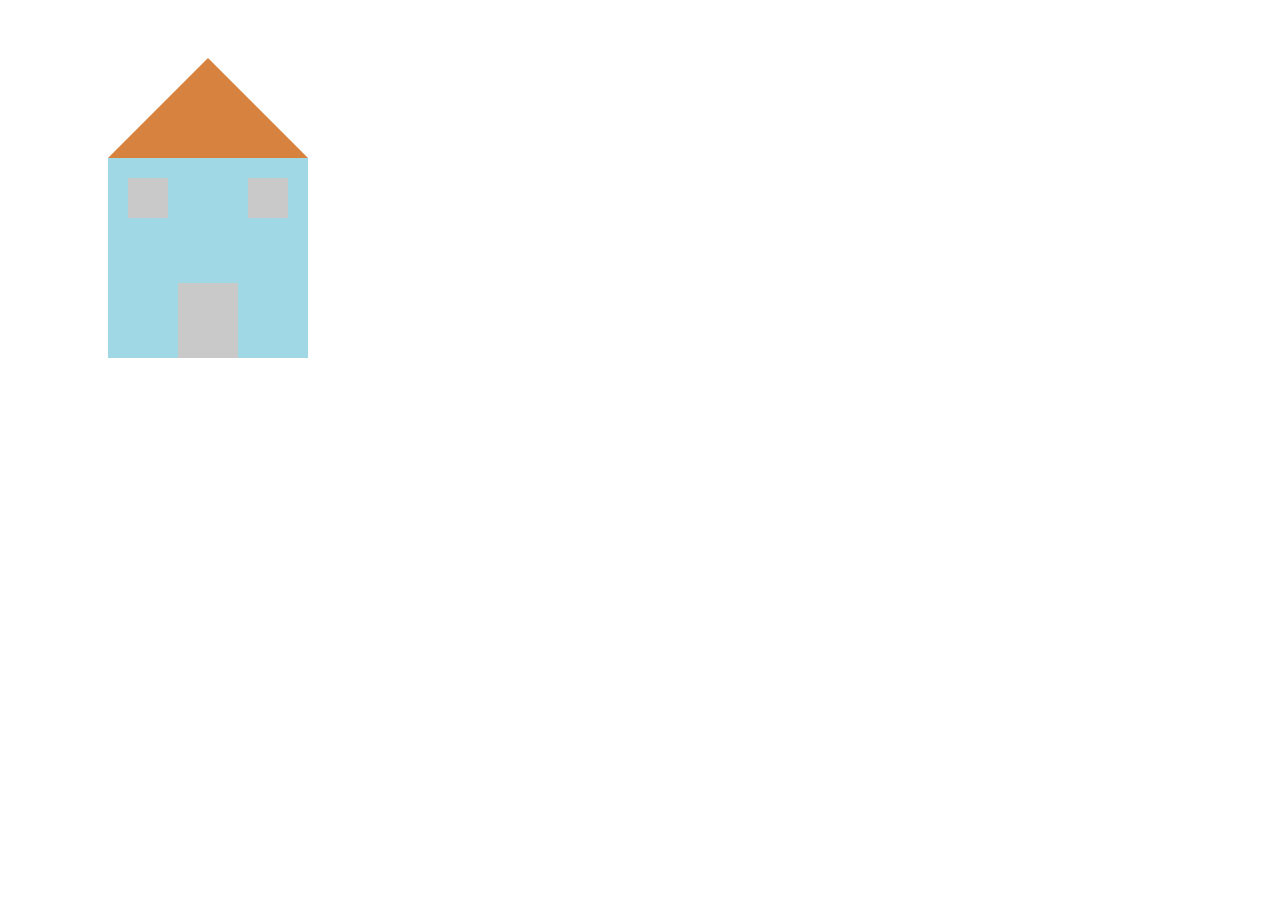
<file: index.html>
<!DOCTYPE html>
<html lang="fr" dir="ltr">
<head>
  <meta charset="utf-8">
  <title>CANVAS - Exercice 1</title>
</head>
<body>
  <canvas id="mon_canvas" width="400px" height="400px"></canvas> <!-- Propriétés imposés dans l'énoncé -->
  <script type="text/javascript">
    var c = document.getElementById("mon_canvas");
    var ctx = c.getContext("2d"); // contexte de design : ici 2D
    // propriétés pour le toit de la maison
    ctx.beginPath();        // Début du chemin
    ctx.moveTo(200,50);    // Le tracé part du point 100,100
    ctx.lineTo(100,150);  // Un segment est ajouté vers 200,200
    ctx.lineTo(300,150);   // Puis on trace jusqu'à 0,200
    ctx.closePath();
    ctx.fillStyle = '#d7823e';
    ctx.fill();
    // propriétés pour le carré de la maison
    ctx.beginPath();
    ctx.moveTo(100,150);
    ctx.lineTo(100,350);
    ctx.lineTo(300,350);
    ctx.lineTo(300,150);
    ctx.closePath();
    ctx.fillStyle = "#A1D8E6";
    ctx.fill();
    // propriétés pour la fenêtre de gauche
    ctx.beginPath();
    ctx.moveTo(120,170);
    ctx.lineTo(120,210);
    ctx.lineTo(160,210);
    ctx.lineTo(160,170);
    ctx.closePath();
    ctx.fillStyle = "#c9c9c9";
    ctx.fill();
    // propriétés pour la fenêtre de droite
    ctx.beginPath();
    ctx.moveTo(240,170);
    ctx.lineTo(240,210);
    ctx.lineTo(280,210);
    ctx.lineTo(280,170);
    ctx.closePath();
    ctx.fillStyle = "#c9c9c9";
    ctx.fill();
    // propriétés pour la porte
    ctx.beginPath();
    ctx.beginPath();
    ctx.moveTo(170,275);
    ctx.lineTo(170,350);
    ctx.lineTo(230,350);
    ctx.lineTo(230,275);
    ctx.closePath();
    ctx.fillStyle = "#c9c9c9";
    ctx.fill();
  </script>
</body>
</html>
</file>
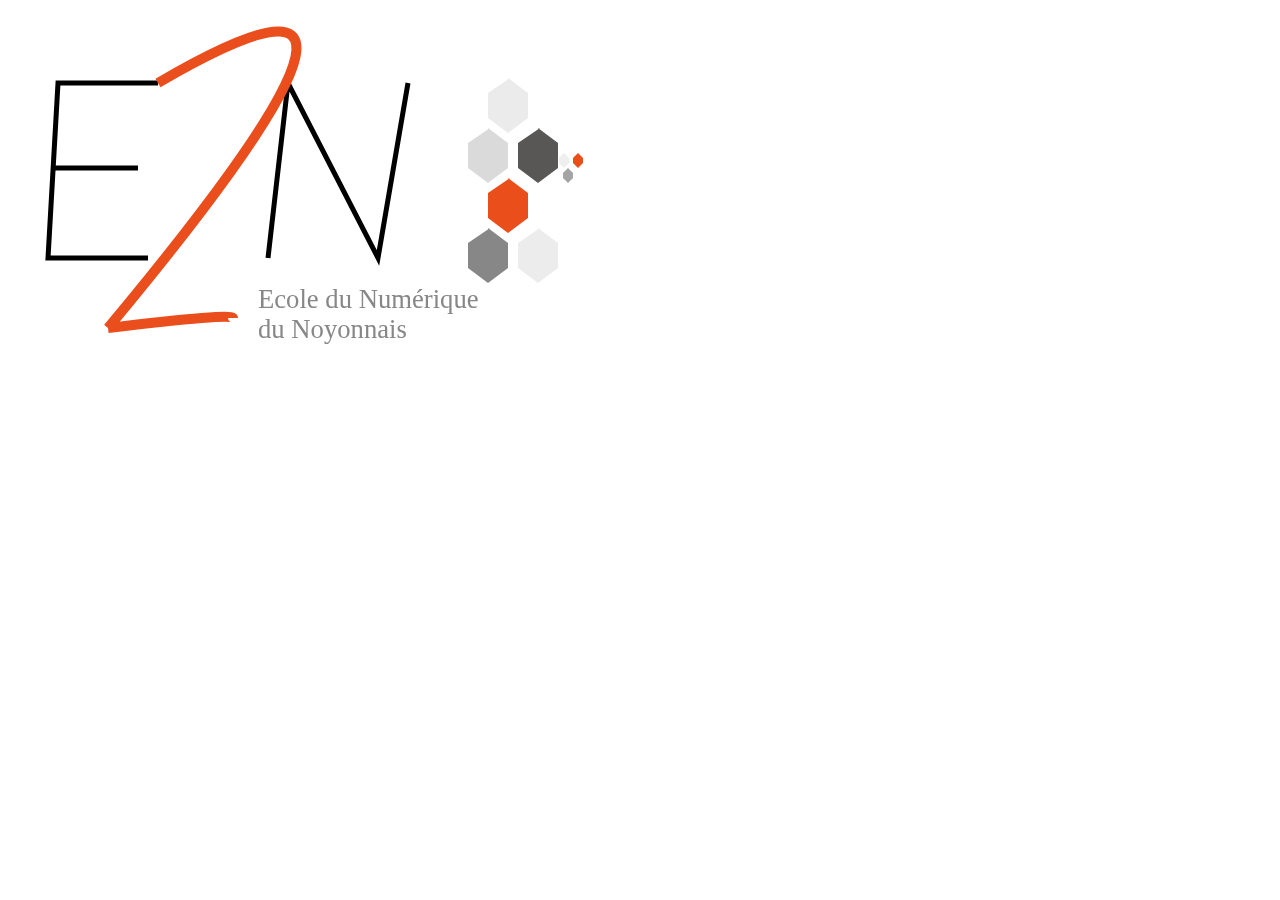
<file: Bonus/index.html>
<!DOCTYPE html>
<html>
  <head>
    <meta charset="utf-8">
    <title>Exercice bonus</title>
  </head>
  <body>
    <canvas id="E2N" width="2000" height="500">
    </canvas>
    <script>
    var c = document.getElementById('E2N');
    var ctx = c.getContext('2d');
    // Lettre
    ctx.beginPath();
    // E
    ctx.moveTo(150,75);
    ctx.lineTo(50,75);
    ctx.lineTo(40,250)
    ctx.lineTo(140,250);
    ctx.moveTo(45,160);
    ctx.lineTo(130,160);
    // N
    ctx.moveTo(260,250);
    ctx.lineTo(280,75);
    ctx.lineTo(370,250);
    ctx.lineTo(400,75);
    ctx.lineWidth="5";
    ctx.strokeStyle="black";
    ctx.stroke();
    // 2
    ctx.beginPath();
    ctx.lineWidth="10";
    ctx.strokeStyle="#ea4e1d";
    ctx.moveTo(150,75);
    ctx.quadraticCurveTo(450,-100,100,320);
    ctx.moveTo(100,320);
    ctx.quadraticCurveTo(225,305,225,310);
    ctx.stroke();
    // Hexagone 1
    ctx.beginPath();
    ctx.moveTo(500,70);
    ctx.lineTo(520,85);
    ctx.lineTo(520,110);
    ctx.lineTo(500,125);
    ctx.lineTo(480,110);
    ctx.lineTo(480,85);
    ctx.lineTo(502,70);
    ctx.lineWidth="5";
    ctx.fillStyle="rgb(235,235,235)";
    ctx.fill();
    // Hexagone 2
    ctx.beginPath();
    ctx.moveTo(480,120);
    ctx.lineTo(500,135);
    ctx.lineTo(500,160);
    ctx.lineTo(480,175);
    ctx.lineTo(460,160);
    ctx.lineTo(460,135);
    ctx.lineTo(482,120);
    ctx.fillStyle="rgb(219,218,219)";
    ctx.fill();
    // Hexagone 3
    ctx.beginPath();
    ctx.moveTo(530,120);
    ctx.lineTo(550,135);
    ctx.lineTo(550,160);
    ctx.lineTo(530,175);
    ctx.lineTo(510,160);
    ctx.lineTo(510,135);
    ctx.lineTo(532,120);
    ctx.fillStyle="rgb(89,86,86)";
    ctx.fill();
    // Hexagone 4
    ctx.beginPath();
    ctx.moveTo(500,170);
    ctx.lineTo(520,185);
    ctx.lineTo(520,210);
    ctx.lineTo(500,225);
    ctx.lineTo(480,210);
    ctx.lineTo(480,185);
    ctx.lineTo(502,170);
    ctx.fillStyle="rgb(234,78,26)";
    ctx.fill();
    // Hexagone 5
    ctx.beginPath();
    ctx.moveTo(480,220);
    ctx.lineTo(500,235);
    ctx.lineTo(500,260);
    ctx.lineTo(480,275);
    ctx.lineTo(460,260);
    ctx.lineTo(460,235);
    ctx.lineTo(482,220);
    ctx.fillStyle="rgb(135,135,135)";
    ctx.fill();
    // Hexagone
    ctx.beginPath();
    ctx.moveTo(530,220);
    ctx.lineTo(550,235);
    ctx.lineTo(550,260);
    ctx.lineTo(530,275);
    ctx.lineTo(510,260);
    ctx.lineTo(510,235);
    ctx.lineTo(532,220);
    ctx.fillStyle="rgb(236,236,236)";
    ctx.fill();
    ctx.beginPath();
    ctx.moveTo(560,160);
    ctx.lineTo(565,165);
    ctx.lineTo(565,170);
    ctx.lineTo(560,175);
    ctx.lineTo(555,170);
    ctx.lineTo(555,165);
    ctx.lineTo(560,160)
    ctx.lineWidth = 1;
    ctx.fillStyle="rgb(164,164,164)";
    ctx.fill();
    ctx.beginPath();
    ctx.moveTo(556,145);
    ctx.lineTo(561,150);
    ctx.lineTo(561,155);
    ctx.lineTo(556,160);
    ctx.lineTo(551,155);
    ctx.lineTo(551,150);
    ctx.lineTo(556,145)
    ctx.lineWidth = 1;
    ctx.fillStyle="rgb(239,239,239)";
    ctx.fill();
    ctx.beginPath();
    ctx.moveTo(570,145);
    ctx.lineTo(575,150);
    ctx.lineTo(575,155);
    ctx.lineTo(570,160);
    ctx.lineTo(565,155);
    ctx.lineTo(565,150);
    ctx.lineTo(570,145)
    ctx.lineWidth = 1;
    ctx.fillStyle="rgb(234,78,26)";
    ctx.fill();
    var text = 'Ecole du Numérique';
    var text2 = 'du Noyonnais';
    ctx.font = "20pt Verdana";
    ctx.textAlign = "left";
    ctx.fillStyle = "rgb(135,135,135)";
    ctx.fillText(text,250,300);
    ctx.fillText(text2,250,330);
    </script>
  </body>
</html>
</file>
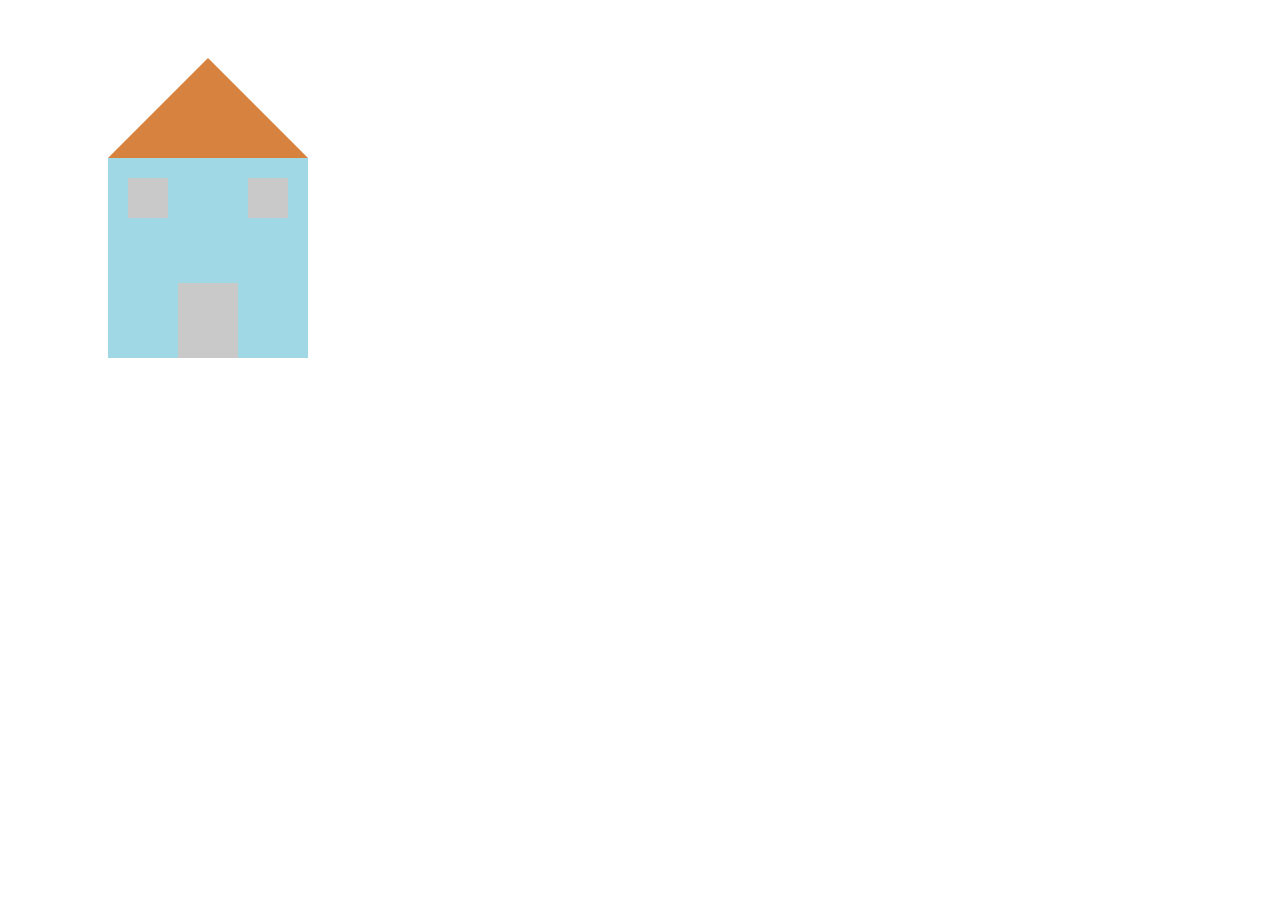
<file: Exercice 1.1/index.html>
<!DOCTYPE html>
<html lang="fr" dir="ltr">
<head>
  <meta charset="utf-8">
  <title>CANVAS Exercice 1</title>
</head>
<body>
  <canvas id="mon_canvas" width="400px" height="400px"></canvas> <!-- Propriétés imposés dans l'énoncé -->
  <script type="text/javascript">
    var c = document.getElementById("mon_canvas");
    var ctx = c.getContext("2d"); // contexte de design : ici 2D
    // propriétés pour le toit de la maison
    ctx.beginPath();        // Début du chemin
    ctx.moveTo(200,50);    // Le tracé part du point 100,100
    ctx.lineTo(100,150);  // Un segment est ajouté vers 200,200
    ctx.lineTo(300,150);   // Puis on trace jusqu'à 0,200
    ctx.closePath();
    ctx.fillStyle = '#d7823e';
    ctx.fill();
    // propriétés pour le carré de la maison
    ctx.beginPath();
    ctx.moveTo(100,150);
    ctx.lineTo(100,350);
    ctx.lineTo(300,350);
    ctx.lineTo(300,150);
    ctx.closePath();
    ctx.fillStyle = "#A1D8E6";
    ctx.fill();
    // propriétés pour la fenêtre de gauche
    ctx.beginPath();
    ctx.moveTo(120,170);
    ctx.lineTo(120,210);
    ctx.lineTo(160,210);
    ctx.lineTo(160,170);
    ctx.closePath();
    ctx.fillStyle = "#c9c9c9";
    ctx.fill();
    // propriétés pour la fenêtre de droite
    ctx.beginPath();
    ctx.moveTo(240,170);
    ctx.lineTo(240,210);
    ctx.lineTo(280,210);
    ctx.lineTo(280,170);
    ctx.closePath();
    ctx.fillStyle = "#c9c9c9";
    ctx.fill();
    // propriétés pour la porte
    ctx.beginPath();
    ctx.beginPath();
    ctx.moveTo(170,275);
    ctx.lineTo(170,350);
    ctx.lineTo(230,350);
    ctx.lineTo(230,275);
    ctx.closePath();
    ctx.fillStyle = "#c9c9c9";
    ctx.fill();
  </script>
</body>
</html>
</file>
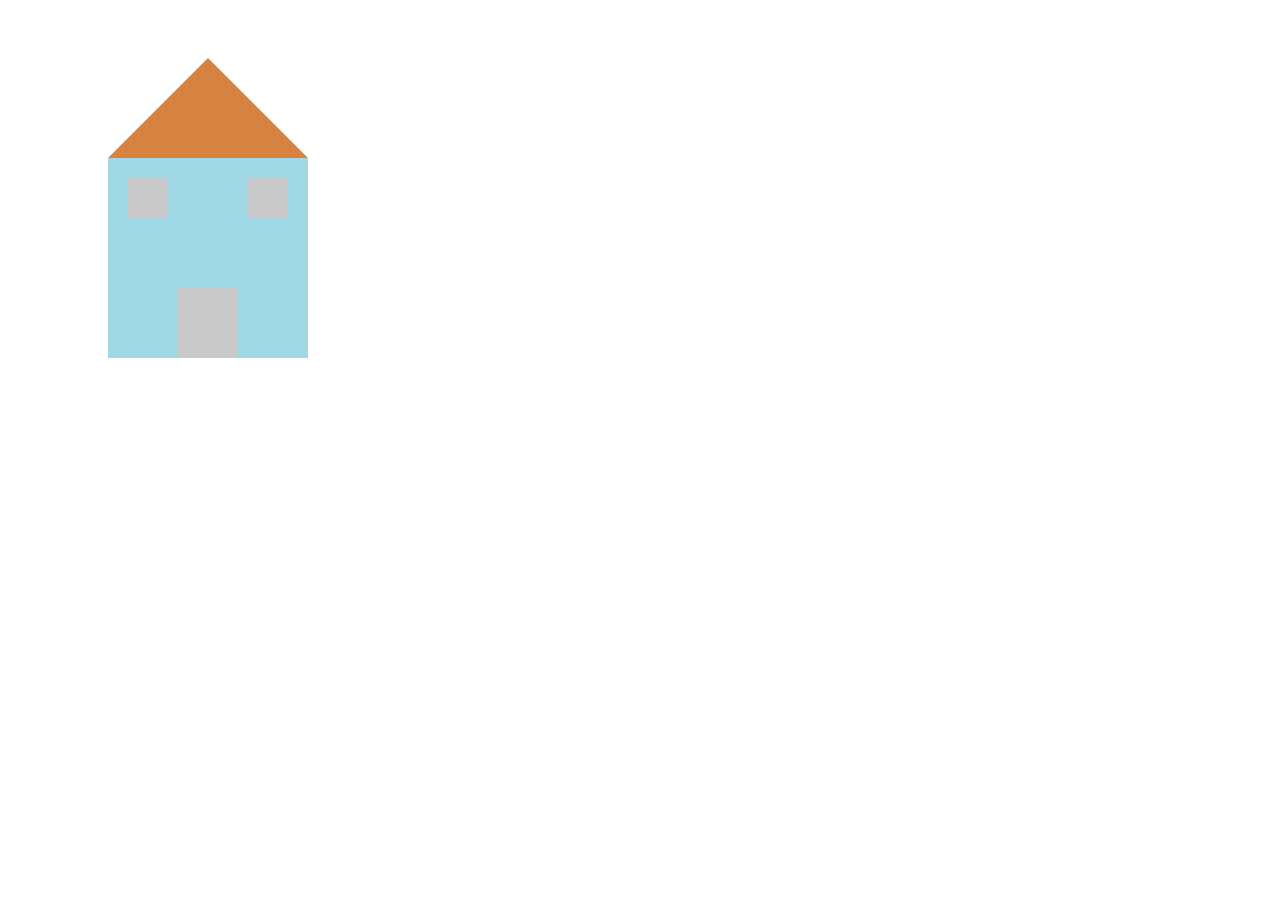
<file: Exercice 1.2/index.html>
<!DOCTYPE html>
<html lang="fr" dir="ltr">
  <head>
    <meta charset="utf-8" />
    <title>CANVAS - Exercice 2</title>
  </head>
  <style media="screen">

  </style>
  <body>
    <canvas id="house" width="400px" height="400px"></canvas>
    <script>
    var c = document.getElementById('house');
    var ctx = c.getContext("2d");
    //toit maison
    ctx.beginPath();
    ctx.moveTo(200,50);    // Le tracé part du point 100,100
    ctx.lineTo(100,150);  // Un segment est ajouté vers 200,200
    ctx.lineTo(300,150);   // Puis on trace jusqu'à 0,200
    ctx.closePath();
    ctx.fillStyle = '#d7823e';
    ctx.fill();
    //façade de maison
    ctx.fillStyle ='#A1D8E6';
    ctx.fillRect(100,150,200,200); // le premier chiffre : décalage horizontal du bloc / le deuxième : décalage vertical / le troisième : largeur du bloc / le quatrième : hauteur du bloc
    //Fenêtre maison
    ctx.fillStyle = '#C9C9C9';
    ctx.fillRect(120,170,40,40); // le premier chiffre : décalage horizontal du bloc / le deuxième : décalage vertical / le troisième : largeur du bloc / le quatrième : hauteur du bloc
    //Fenêtre n°2 maison
    ctx.fillStyle = '#c9c9c9';
    ctx.fillRect(240,170,40,40); // le premier chiffre : décalage horizontal du bloc / le deuxième : décalage vertical / le troisième : largeur du bloc / le quatrième : hauteur du bloc
    //Porte Maison
    ctx.fillStyle = '#c9c9c9';
    ctx.fillRect(170,280,60,70); // le premier chiffre : décalage horizontal du bloc / le deuxième : décalage vertical / le troisième : largeur du bloc / le quatrième : hauteur du bloc
    </script>
  </body>
</html>
</file>
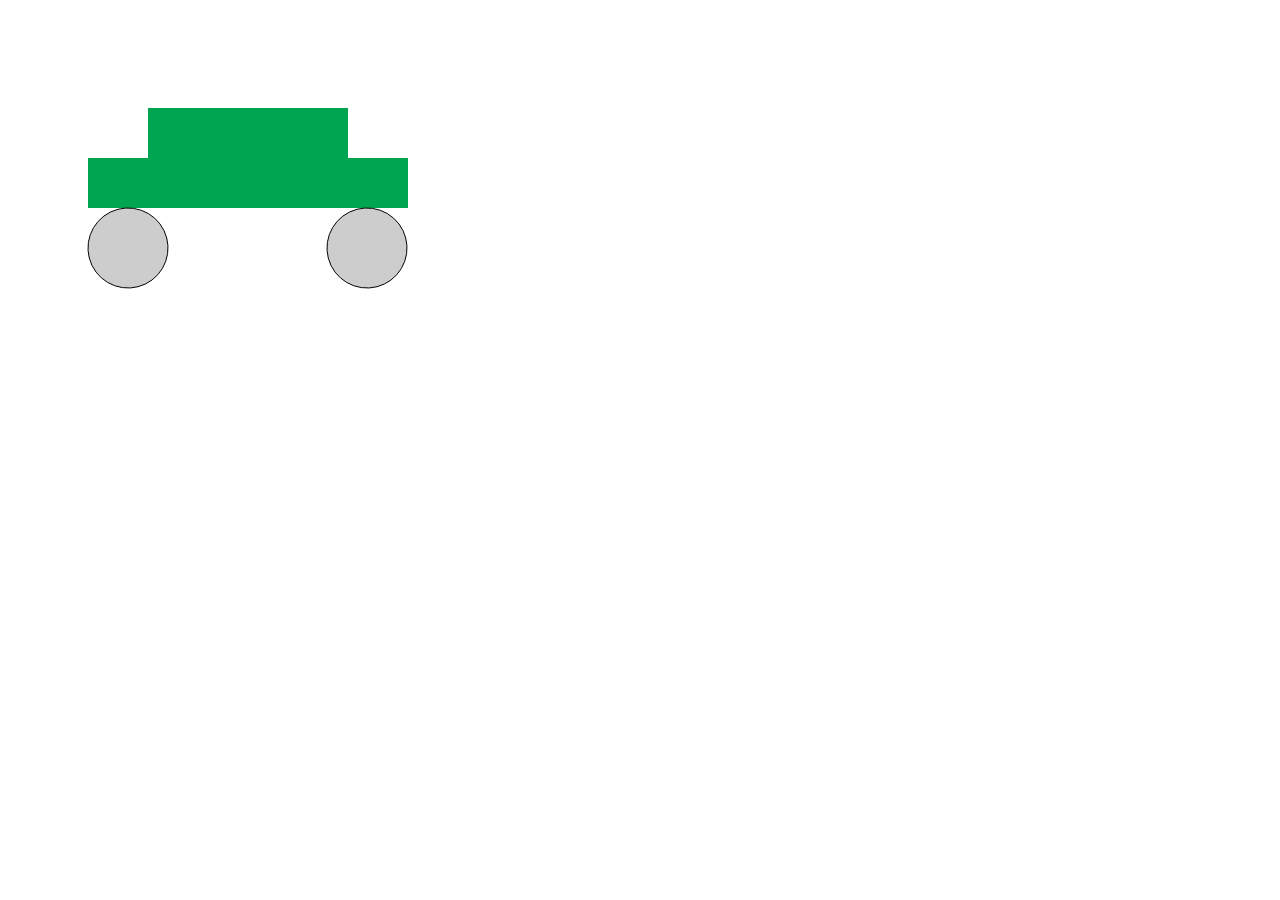
<file: Exercice 1.3/index.html>
<!DOCTYPE html>
<html lang="fr" dir="ltr">
<head>
  <meta charset="utf-8" />
  <title>CANVAS - Exercice 3</title>
</head>
<style media="screen"></style>
<body>
  <canvas id="car" width="400px" height="400px"></canvas>
  <script>
    var c = document.getElementById('car');
    var ctx = c.getContext("2d");
    // haut voiture
    ctx.fillStyle ='#00A551';
    ctx.fillRect(140,100,200,50); // le premier chiffre : décalage horizontal du bloc / le deuxième : décalage vertical / le troisième : largeur du bloc / le quatrième : hauteur du bloc
    //bas voiture
    ctx.fillStyle = '#00A551';
    ctx.fillRect(80,150,400,50); // le premier chiffre : décalage horizontal du bloc / le deuxième : décalage vertical / le troisième : largeur du bloc / le quatrième : hauteur du bloc
    //roue gauche
    ctx.beginPath();
    ctx.arc(120,240,40,40,Math.PI*2,true);
    ctx.strokeStyle = "black";
    ctx.fillStyle = "#CDCDCD";
    ctx.fill();
    ctx.stroke();
    //roue droite
    ctx.beginPath();
    ctx.arc(359,240,40,40,Math.PI*2,true);
    ctx.strokeStyle = "black";
    ctx.fillStyle = "#CDCDCD";
    ctx.fill();
    ctx.stroke();
  </script>
</body>
</html>
</file>
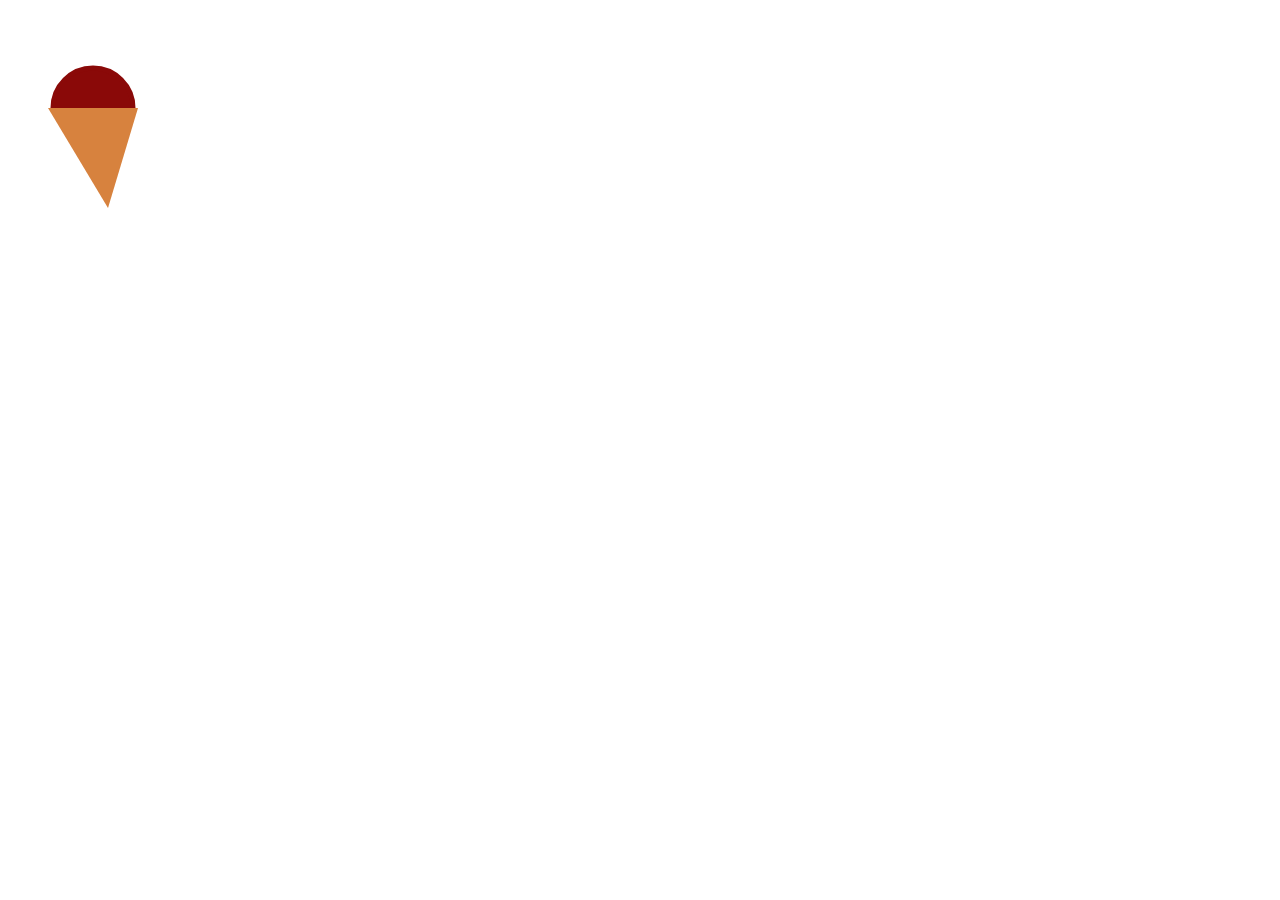
<file: Exercice 2.1/index.html>
<!DOCTYPE html>
<html lang="fr" dir="ltr">
  <head>
    <meta charset="utf-8">
    <title>CANVAS - Exercice 2.1</title>
  </head>
  <style media="screen">
  </style>
  <body>
    <canvas id="icecream" width="400px" height="400px"></canvas>
    <script>
    var c = document.getElementById('icecream');
    var ctx = c.getContext("2d");
    ctx.lineWidth = 5;
    ctx.beginPath();
    ctx.arc(85,100,40,0,Math.PI,true);
    ctx.strokeStyle = '#8a0908';
    ctx.fillStyle = "#8a0908";
    ctx.fill();
    ctx.stroke();
    //cornet de glace
    ctx.beginPath();
    ctx.moveTo(40,100);    // Le tracé part du point 100,100
    ctx.lineTo(130,100);  // Un segment est ajouté vers 200,200
    ctx.lineTo(100,200);   // Puis on trace jusqu'à 0,200
    ctx.closePath();
    ctx.fillStyle = '#d7823e';
    ctx.fill();
    </script>
  </body>
</html>
</file>
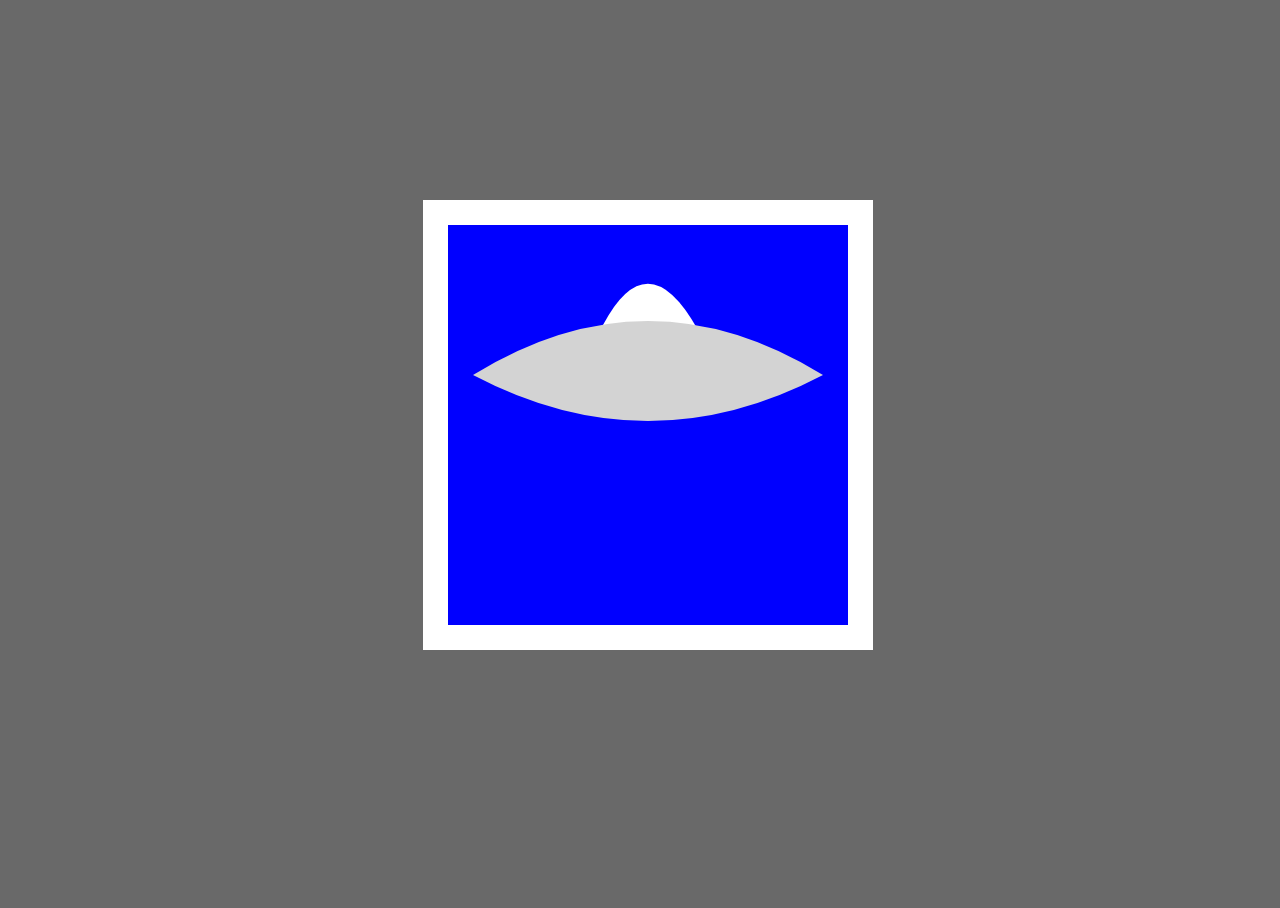
<file: Exercice 2.2/index.html>
<!DOCTYPE html>
<html lang="fr" dir="ltr">
  <head>
    <meta charset="utf-8">
    <title>CANVAS - Exercice 2.2</title>
  </head>
  <link rel="stylesheet" href="assets/css/style.css" />
  <style media="screen">
  html, body { height: 100%; width: 100%; background-color: dimgrey; text-align: center;}
  #ovni { border: 25px solid white; margin: 15%; background-color: blue;}
  </style>
  <body>
    <canvas id="ovni" width="400px" height="400px"></canvas>
    <script>
    var c = document.getElementById('ovni');
    var ctx = c.getContext("2d");
      ctx.beginPath();
      ctx.fillStyle='white';
      ctx.moveTo(155,100);
      ctx.quadraticCurveTo(200,15,250,105);
      ctx.fill();
      ctx.beginPath();
      ctx.fillStyle='lightgrey';
      ctx.moveTo(25,150);
      ctx.quadraticCurveTo(200,42,375,150);
      ctx.quadraticCurveTo(200,242,25,150);
      ctx.fill();
    </script>
  </body>
</html>
</file>
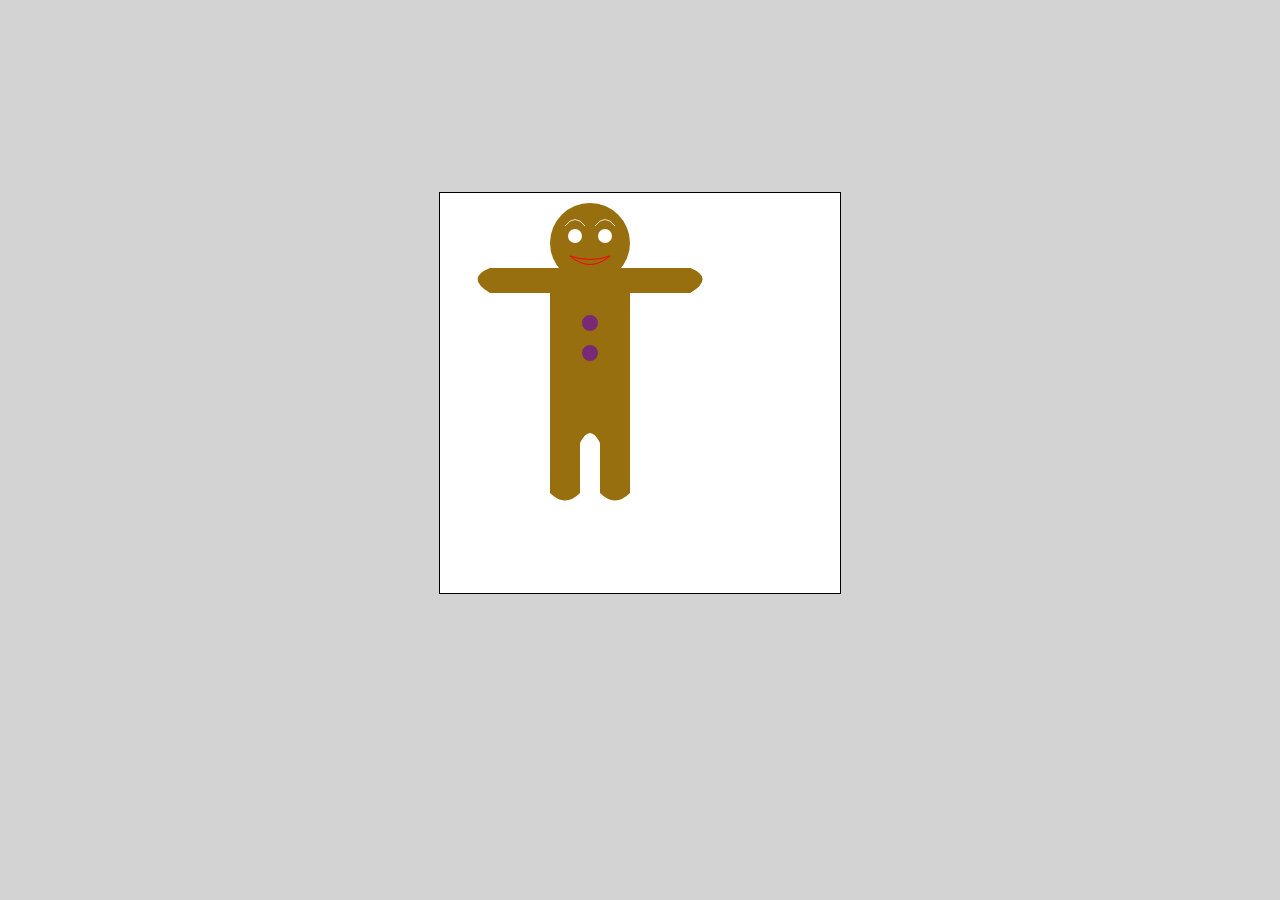
<file: Exercice 2.3/index.html>
<!DOCTYPE html>
<html lang="fr" dir="ltr">
  <head>
    <meta charset="utf-8">
    <title>CANVAS - Exercice 2.3</title>
  </head>
  <style media="screen">
  html, body { height: 100%; width: 100%; margin: 0; padding: 0; background-color: lightgrey; text-align: center;}
  #xmasBread { border: 1px solid black; margin: 15% auto; background-color: white;}
  </style>
  <body>
    <canvas id="xmasBread" width="400px" height="400px"></canvas>
    <script>
    var c = document.getElementById('xmasBread');
    var ctx = c.getContext("2d");
    // Visage
    ctx.beginPath();
       ctx.arc(150,50,40,0,Math.PI*2,true);
       ctx.fillStyle = '#976f0f';
       ctx.fill();
       //sourcils gauche et droit
       ctx.beginPath();
       ctx.lineWidth="0.8";
       ctx.strokeStyle="white";
       ctx.moveTo(125,33);
       ctx.quadraticCurveTo(135,20,145,33);
       ctx.moveTo(155,33);
       ctx.quadraticCurveTo(165,20,175,33);
       ctx.stroke();
       //yeux
       ctx.beginPath();
       ctx.arc(135,43,7,0,Math.PI*2,true); //oeil gauche
       ctx.arc(165,43,7,0,Math.PI*2,true); //oeil droit
       ctx.fillStyle = 'white';
       ctx.fill();
       //bouche
       ctx.beginPath();
       ctx.lineWidth="1";
       ctx.strokeStyle="red";
       ctx.moveTo(130,63); //lèvre sup
       ctx.quadraticCurveTo(150,70,170,63);
       ctx.moveTo(130,63); // lèvre inf
       ctx.quadraticCurveTo(150,80,170,63);
       ctx.stroke();

       ctx.beginPath();
       ctx.moveTo(150,75);
       ctx.lineTo(150,100);
       ctx.lineTo(250,100);
       ctx.quadraticCurveTo(275,85,250,75);
       ctx.lineTo(250,75);
       ctx.fillStyle='#976f0f';
       ctx.fill();
       // corps
       ctx.beginPath();
       ctx.moveTo(150,75);
       ctx.lineTo(50,75);
       ctx.quadraticCurveTo(25,85,50,100); // bras gauche
       ctx.lineTo(80,100); //dessous bras gauche
       ctx.lineTo(110,100); //flanc gauche
       ctx.lineTo(110,300); //flanc gauche
       ctx.quadraticCurveTo(125,315,140,300); // jambe gauche
       ctx.lineTo(140,300);
       ctx.lineTo(140,250);
       ctx.quadraticCurveTo(150,230,160,250); // jambre droite
       ctx.lineTo(160,250);
       ctx.lineTo(160,300);
       ctx.quadraticCurveTo(175,315,190,300);
       ctx.lineTo(190,300); //flanc droit
       ctx.lineTo(190,100);//flanc droit
       ctx.lineTo(250,100);//flanc droit
       ctx.quadraticCurveTo(275,85,250,75);
       ctx.lineTo(110,75); //bras droit
       ctx.fillStyle = '#976f0f';
       ctx.fill();
       // boutons
       ctx.beginPath();
       ctx.arc(150,130,8,0,Math.PI*2,true); //1er bouton
       ctx.arc(150,160,8,0,Math.PI*2,true); //2eme bouton
       ctx.fillStyle = 'rgb(122,41,118)';
       ctx.fill();
    </script>
  </body>
</html>
</file>
<file: Exercice 2.2/assets/css/style.css>
#ovni{
  margin-top: 50px;
}
</file>
